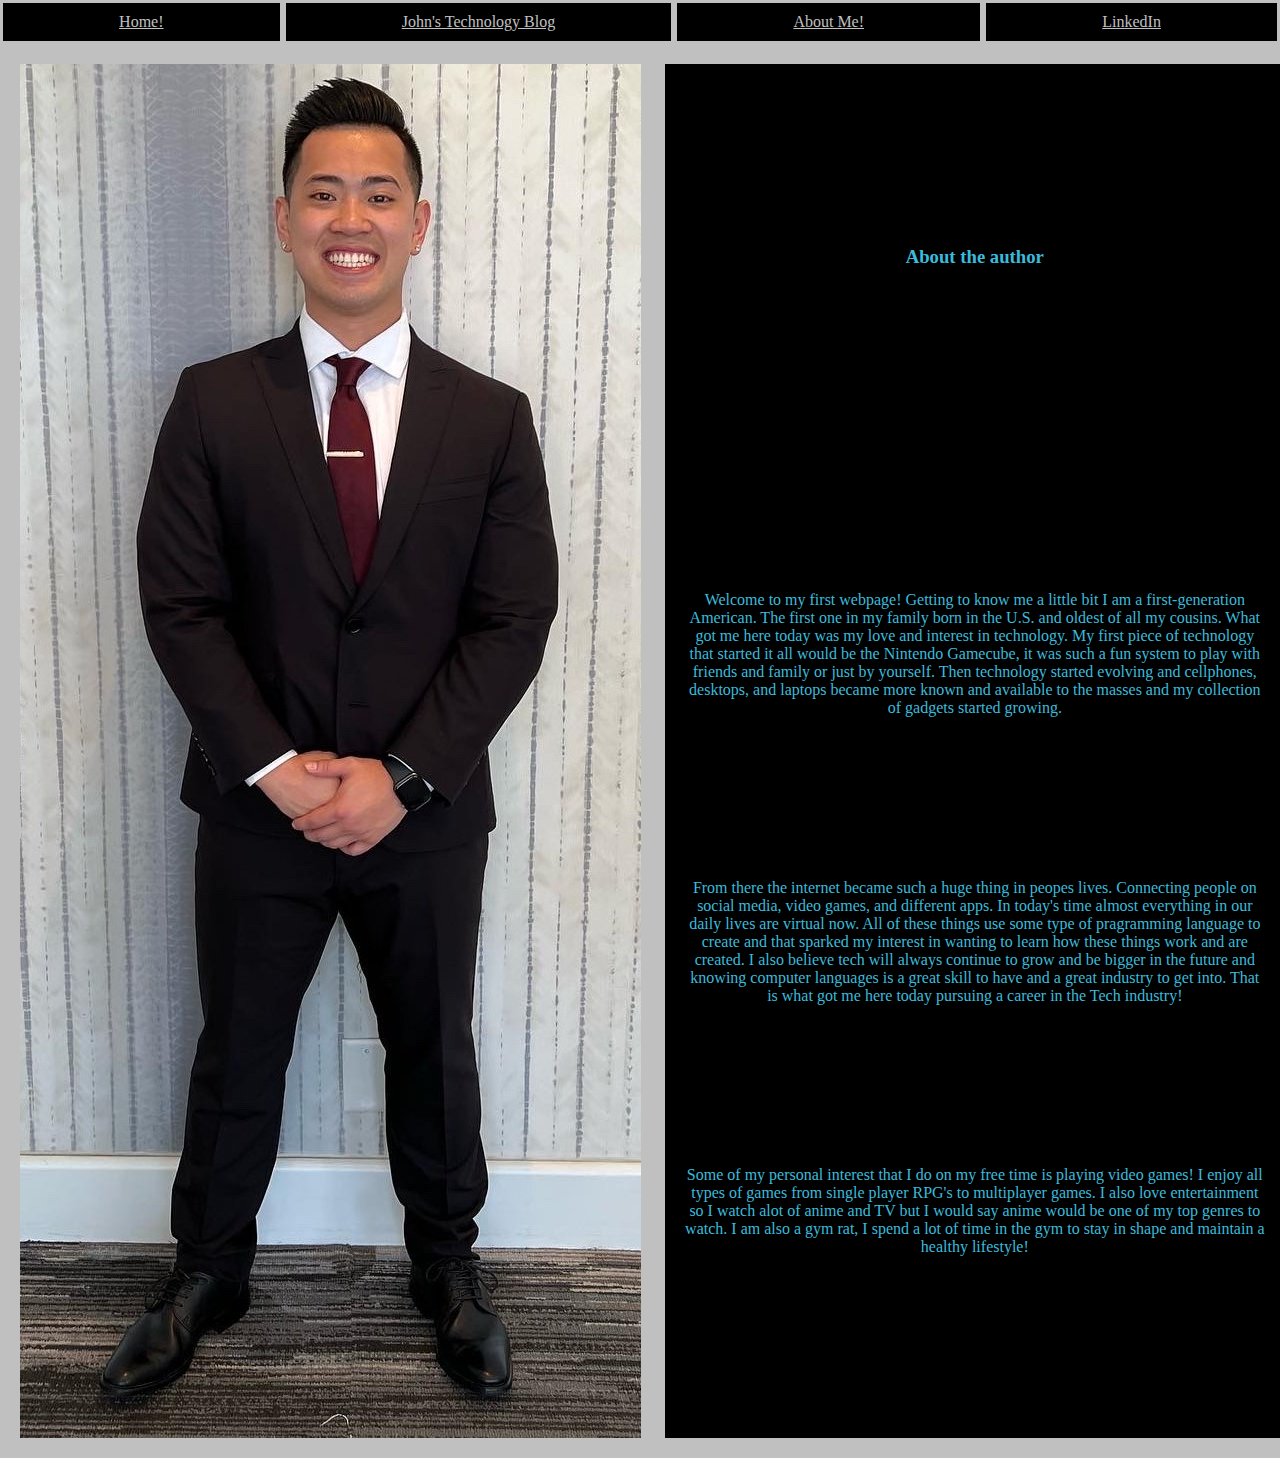
<file: aboutme.html>
<!DOCTYPE html>
<html>
    <header>
        <title>
            About Me!
        </title>

        <link href = "css/aboutme_style.css" rel = "stylesheet">

    </header>
    <body>
        <nav>
            <a href = "index.html">Home!</a>
            <a href = "https://jnguwin.github.io/John-Nguyen-Technology-Blog/">John's Technology Blog</a>
            <a href = "aboutme.html">About Me!</a>
            <a href = "https://www.linkedin.com/in/john-nguyen-35b357231/">LinkedIn</a>
        </nav>

        <div id = "Divider">
            <div id = "left-container">
                <img src = "Images/AuthorPicture.JPG" alt = "Profile picture">
            </div>
            <div id="right-container">
                <p><h3 class = "blue">About the author</h3></p>
                <p class = "blue">
                    Welcome to my first webpage! Getting to know me a little bit I am a first-generation American. The first one in my 
                    family born in the U.S. and oldest of all my cousins. What got me here today was my love and interest in technology.
                    My first piece of technology that started it all would be the Nintendo Gamecube, it was such a fun system
                    to play with friends and family or just by yourself. Then technology started evolving and cellphones, desktops, and 
                    laptops became more known and available to the masses and my collection of gadgets started growing. 
                </p>
                <p class = "blue">
                    From there the internet became such a huge thing in peopes lives. Connecting people on social media, video games,
                    and different apps. In today's time almost everything in our daily lives are virtual now. All of these things
                    use some type of pragramming language to create and that sparked my interest in wanting to learn how these
                    things work and are created. I also believe tech will always continue to grow and be bigger 
                    in the future and knowing computer languages is a great skill to have and a great industry to get into. 
                    That is what got me here today pursuing a career in the Tech industry!
                </p>
                <p class = "blue">
                    Some of my personal interest that I do on my free time is playing video games! I enjoy all types of games from 
                    single player RPG's to multiplayer games. I also love entertainment so I watch alot of anime and TV but I would
                    say anime would be one of my top genres to watch. I am also a gym rat, I spend a lot of time in the gym to stay 
                    in shape and maintain a healthy lifestyle!
                </p>
            </div>

        </div>
    </body>
</html>
</file>
<file: css/aboutme_style.css>
*{
    padding: 0px;
    margin: 0px;
    box-sizing: border-box;
}
nav{
    display: grid;
    grid-template-columns: auto auto auto auto;
}
nav a{
    text-align: center;
    padding: 10px;
    border: 1px solid silver;
    border-width: medium;
    background-color: black;
    color: silver;
}
body{
    background-color: silver;
}
#Divider{
    width: 100%;
    display: grid;
    grid-template-columns: 50% 50%;
    gap: 2%;
    padding: 20px;
    margin: 0 auto;
}
#left-container{
    display: grid;
    grid-template-columns: auto;
    background-color: silver;
}
#right-container{
    display: grid;
    grid-template-columns: auto;
    text-align: center;
    border-color: silver;
    background-color: black;
    padding: 20px;
}
.blue{
    color: rgb(59, 187, 219);
}
</file>
